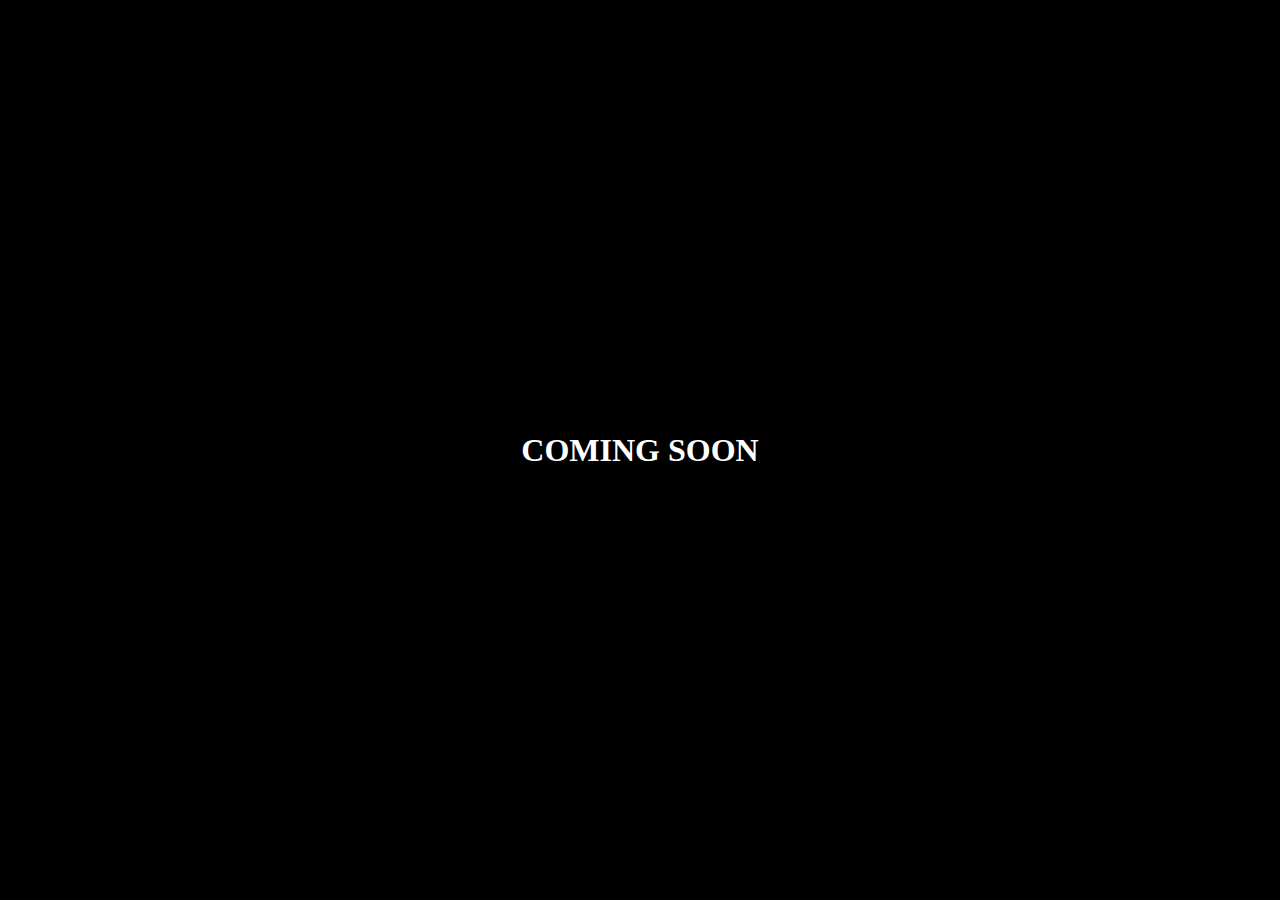
<file: index.html>
<!DOCTYPE html>
<html lang="en">

<head>
  <meta charset="utf-8">
  <meta http-equiv="X-UA-Compatible" content="IE=edge">
  <meta name="viewport" content="width=device-width, initial-scale=1">
  <title>Fabio Mancin - Coming Soon</title>
  <style type="text/css">
    * {
      margin: 0;
      padding: 0;
      box-sizing: border-box;
    }
    body {
      display: flex;
      justify-content: center;
      align-items: center;
      width: 100vw;
      height: 100vh;
      background-color: black;
    }
    #root {
      width: 250px;
      height: 150px;      
      color: white;
      display: flex;
      justify-content: center;
      align-items: center;
      font-weight: bold;
    }
  </style>
</head>

<body>
<div id="root">
  <h1>COMING SOON</h1>
</div>
</body>

</html>
</file>
